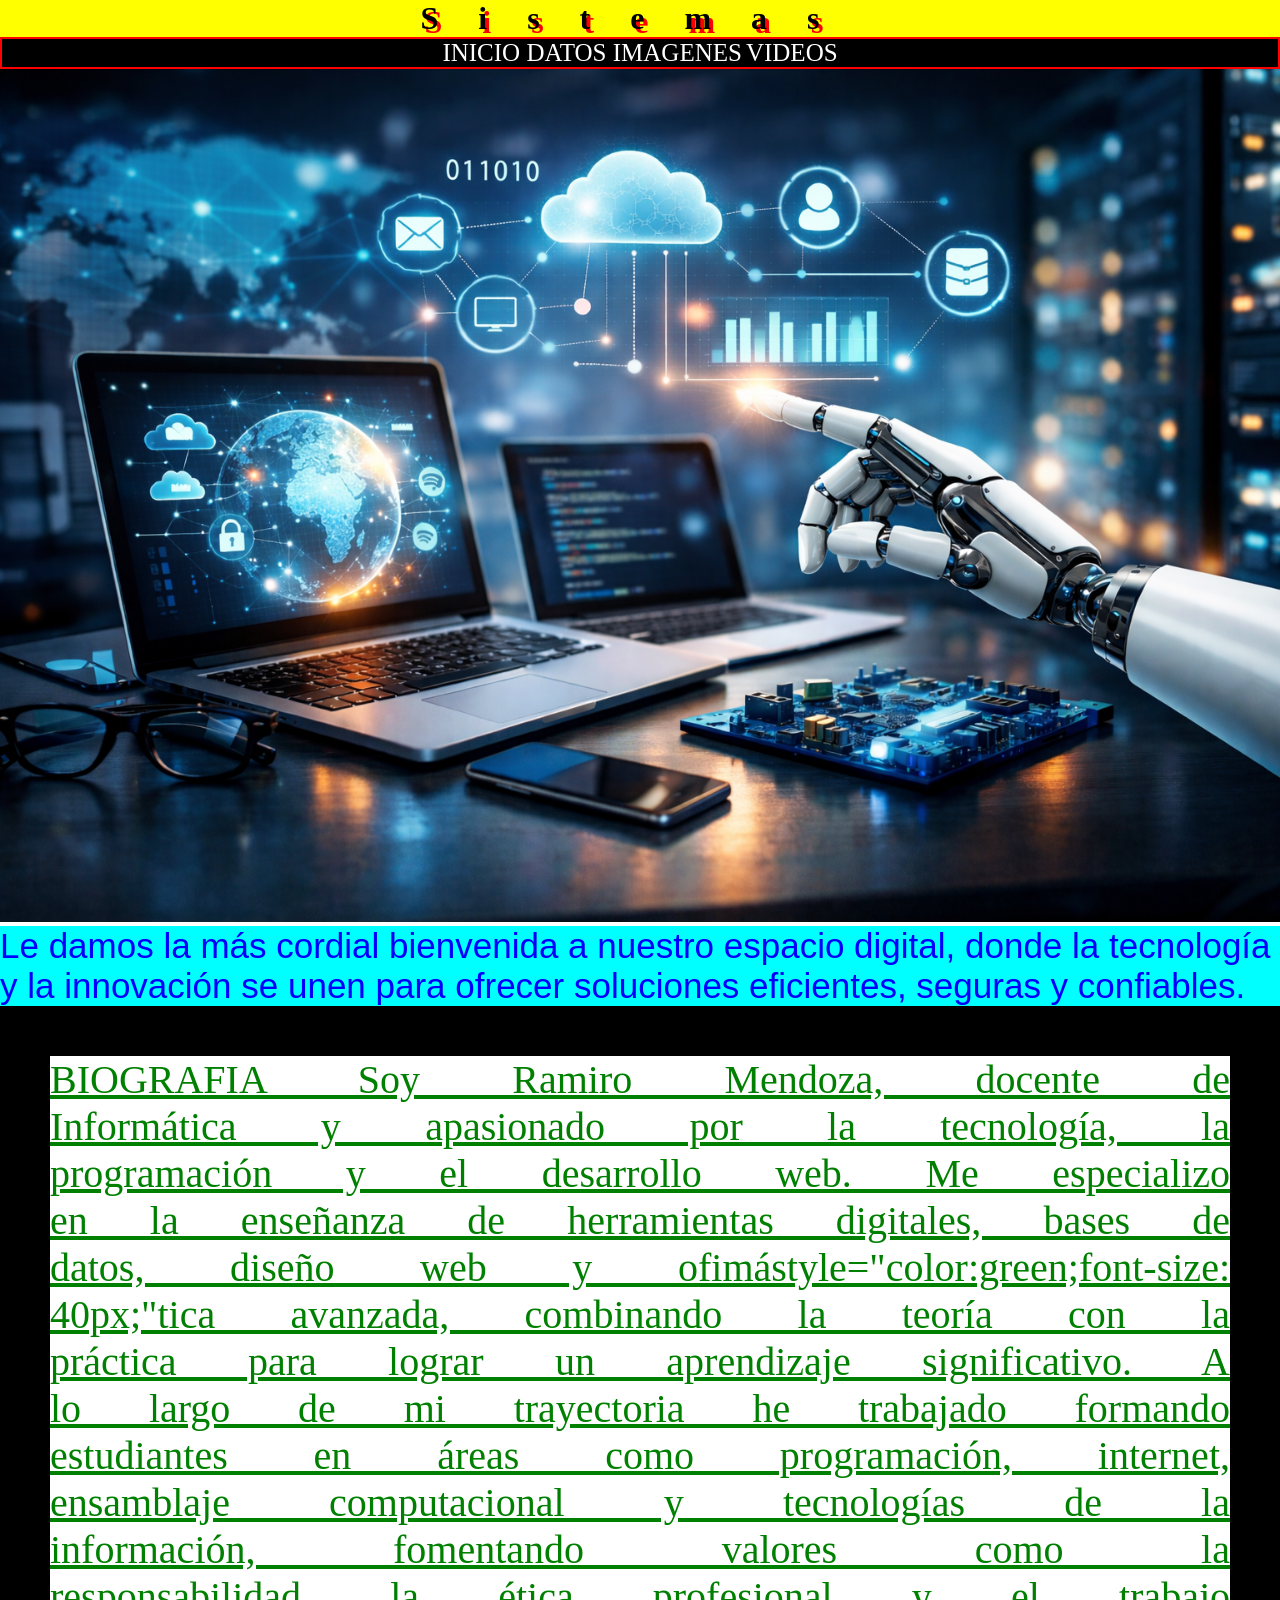
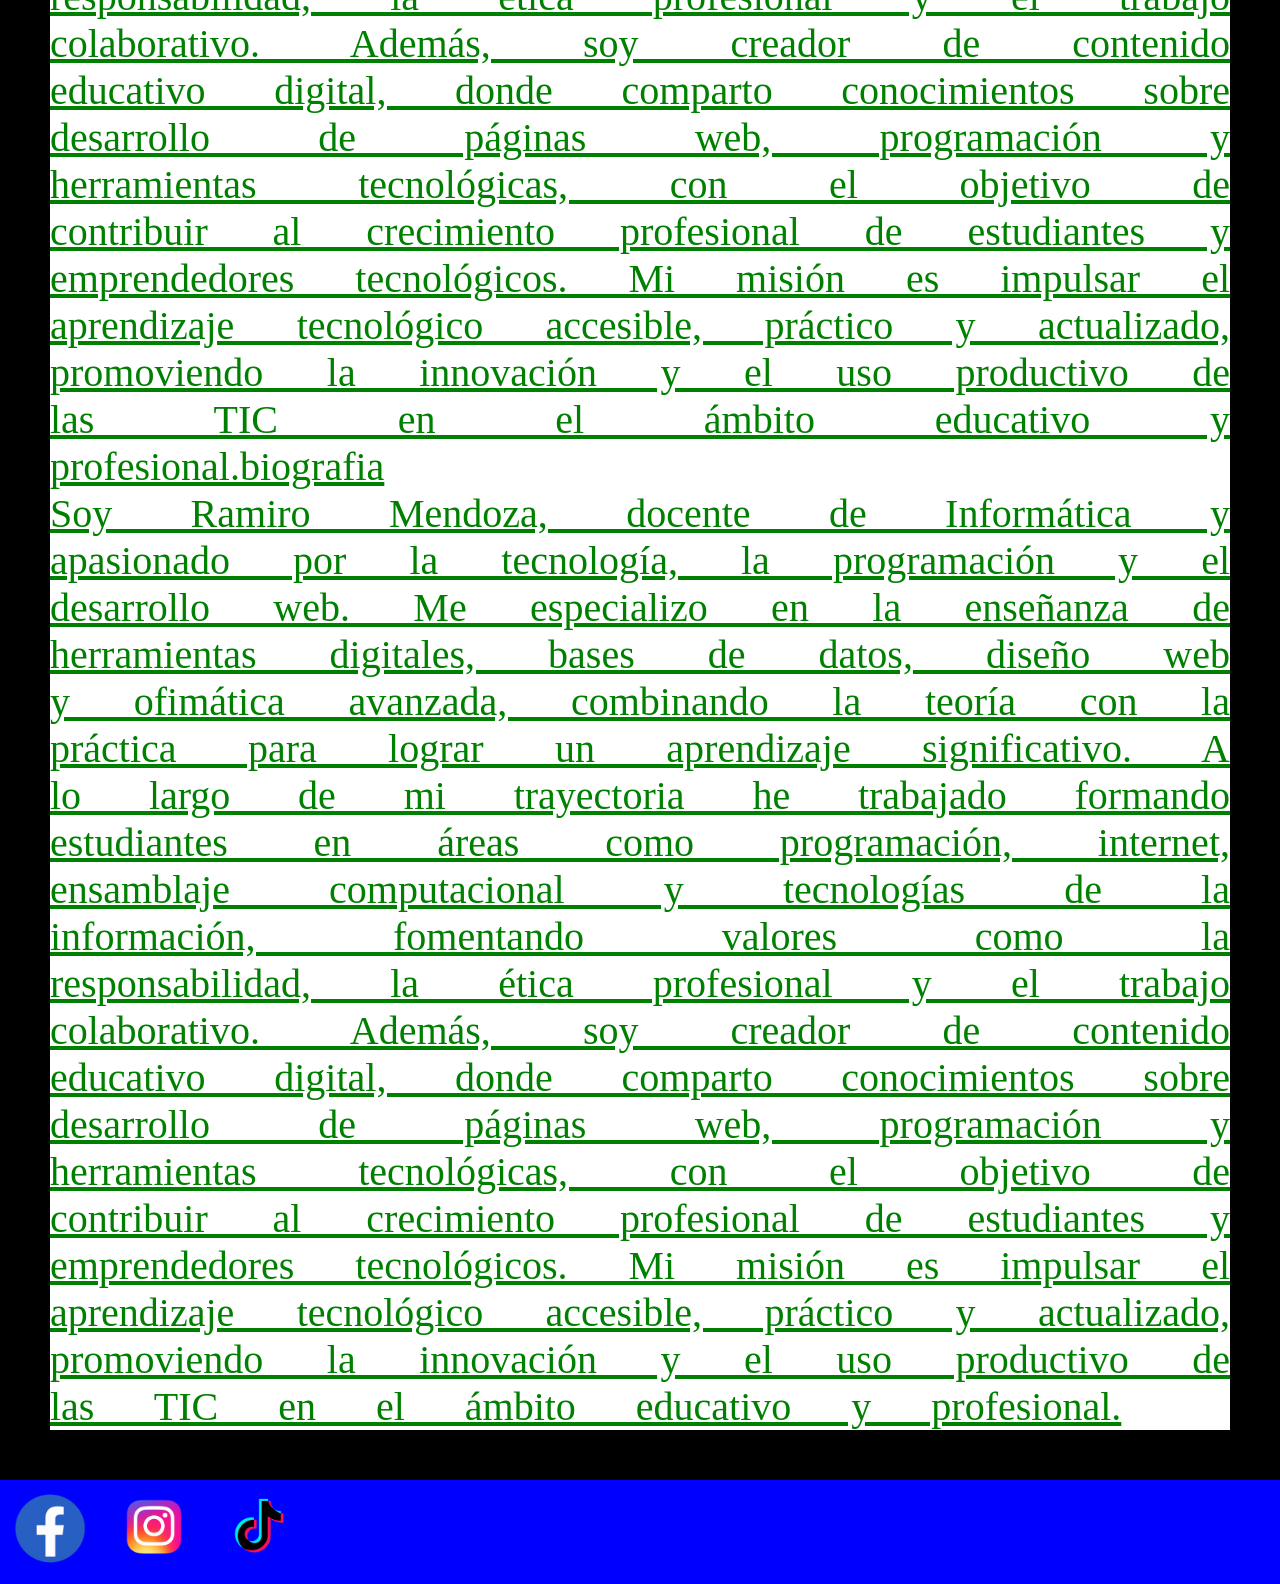
<file: index.html>
<!DOCTYPE html>
<html>
<head>
	<meta charset="utf-8">
	<meta name="viewport" content="width=device-width, initial-scale=1">
	<title>sistemas</title>
	<link rel="stylesheet" type="text/css" href="estilos.css">
</head>
<body>
<center> <h1 class="titulo"> sistemas</h1></center>
<div class="menu">
<a href="porta.html">INICIO </a>  
 <a href="datos.html">DATOS </a>  
<a href="imagenes.html">IMAGENES</a>   
<a href="videos.html">VIDEOS</a> 
</div>
<img src="imagenes/inicio.png"   class="portada">
<p  class="bienvenida">
	Le damos la más cordial bienvenida a nuestro espacio digital, donde la tecnología y la innovación se unen para ofrecer soluciones eficientes, seguras y confiables.

</p>

<p id="biografia">
	 BIOGRAFIA  Soy Ramiro Mendoza, docente de Informática y apasionado por la tecnología, la programación y el desarrollo web. Me especializo en la enseñanza de herramientas digitales, bases de datos, diseño web y ofimástyle="color:green;font-size: 40px;"tica avanzada, combinando la teoría con la práctica para lograr un aprendizaje significativo.

A lo largo de mi trayectoria he trabajado formando estudiantes en áreas como programación, internet, ensamblaje computacional y tecnologías de la información, fomentando valores como la responsabilidad, la ética profesional y el trabajo colaborativo.

Además, soy creador de contenido educativo digital, donde comparto conocimientos sobre desarrollo de páginas web, programación y herramientas tecnológicas, con el objetivo de contribuir al crecimiento profesional de estudiantes y emprendedores tecnológicos.

Mi misión es impulsar el aprendizaje tecnológico accesible, práctico y actualizado, promoviendo la innovación y el uso productivo de las TIC en el ámbito educativo y profesional.biografia <br>
Soy Ramiro Mendoza, docente de Informática y apasionado por la tecnología, la programación y el desarrollo web. Me especializo en la enseñanza de herramientas digitales, bases de datos, diseño web y ofimática avanzada, combinando la teoría con la práctica para lograr un aprendizaje significativo.

A lo largo de mi trayectoria he trabajado formando estudiantes en áreas como programación, internet, ensamblaje computacional y tecnologías de la información, fomentando valores como la responsabilidad, la ética profesional y el trabajo colaborativo.

Además, soy creador de contenido educativo digital, donde comparto conocimientos sobre desarrollo de páginas web, programación y herramientas tecnológicas, con el objetivo de contribuir al crecimiento profesional de estudiantes y emprendedores tecnológicos.

Mi misión es impulsar el aprendizaje tecnológico accesible, práctico y actualizado, promoviendo la innovación y el uso productivo de las TIC en el ámbito educativo y profesional.

</p>


<footer  class="piedepagina">
	<img  id="redsocial"   src="imagenes/facebock.png">  
	<img  id="redsocial"  src="imagenes/insta.png"> 
    <img  id="redsocial" src="imagenes/tiktok.png"> 
</footer>

</body>
</html>
</file>
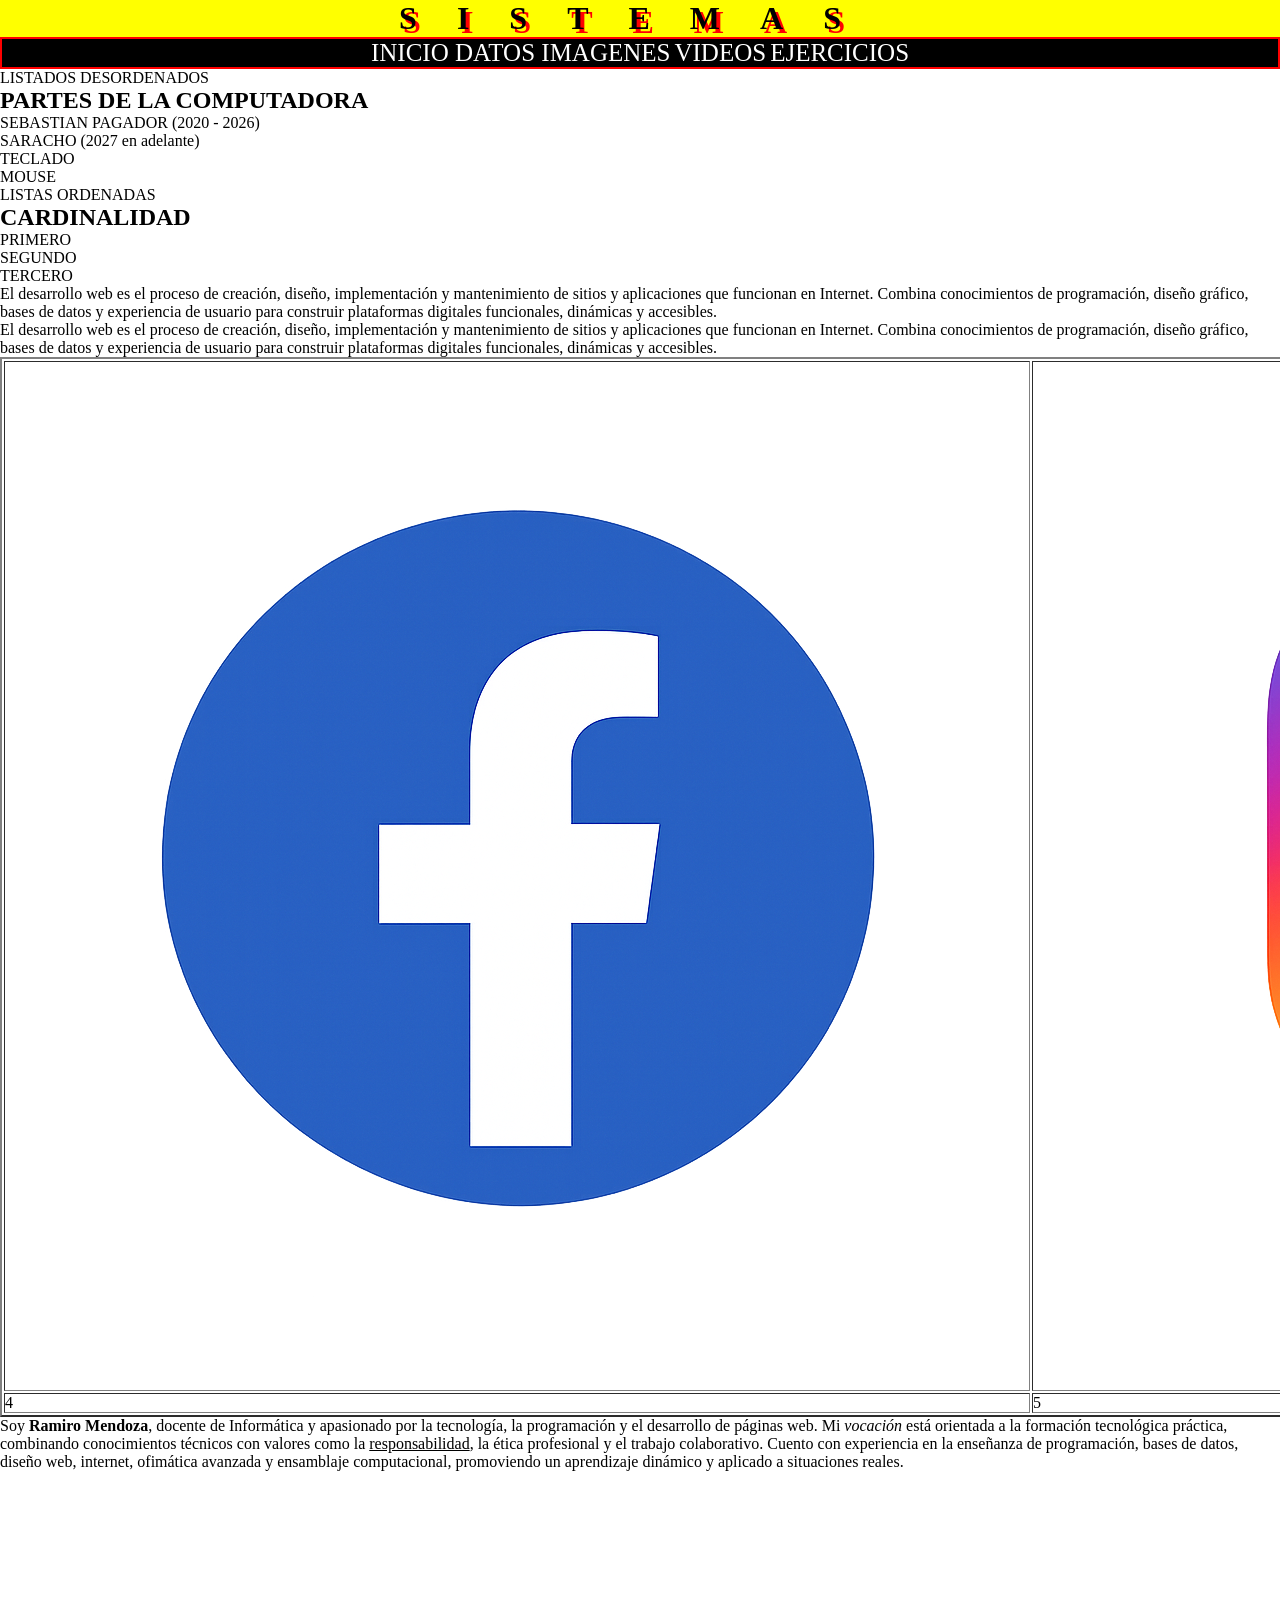
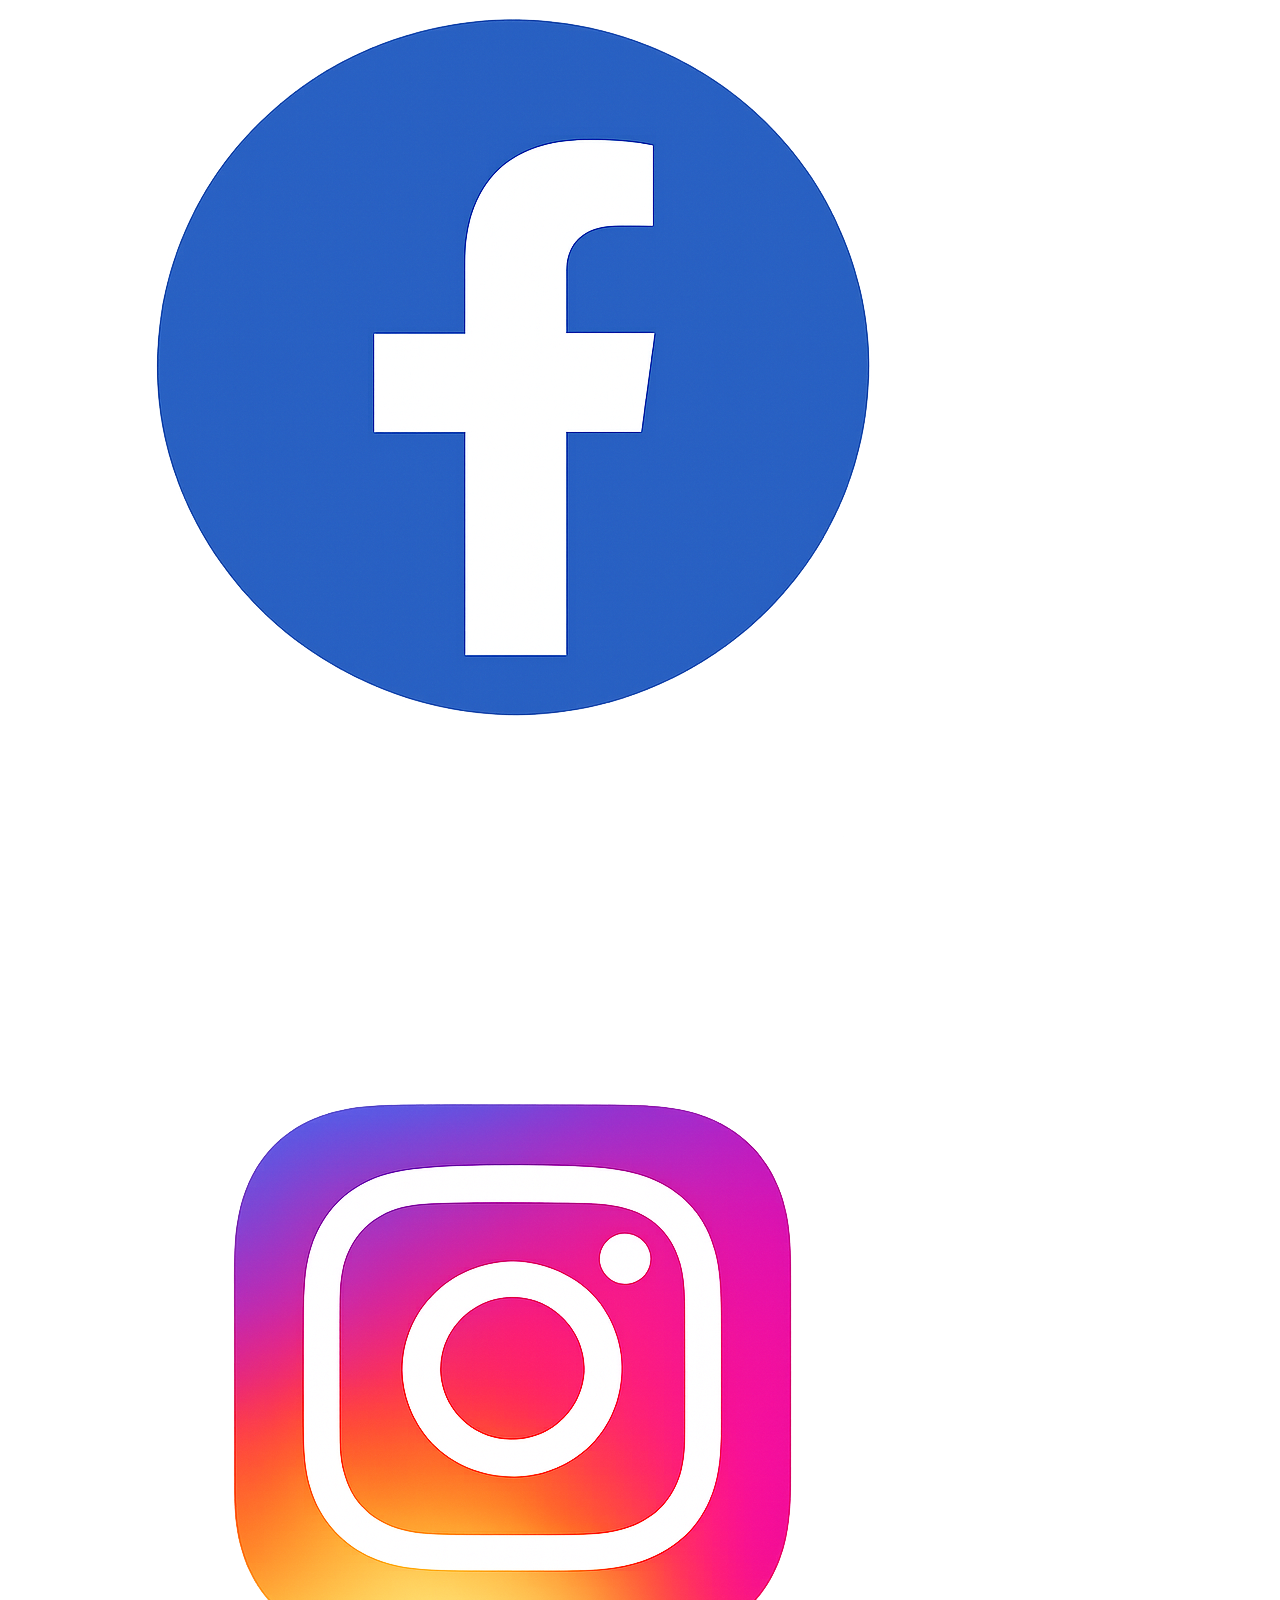
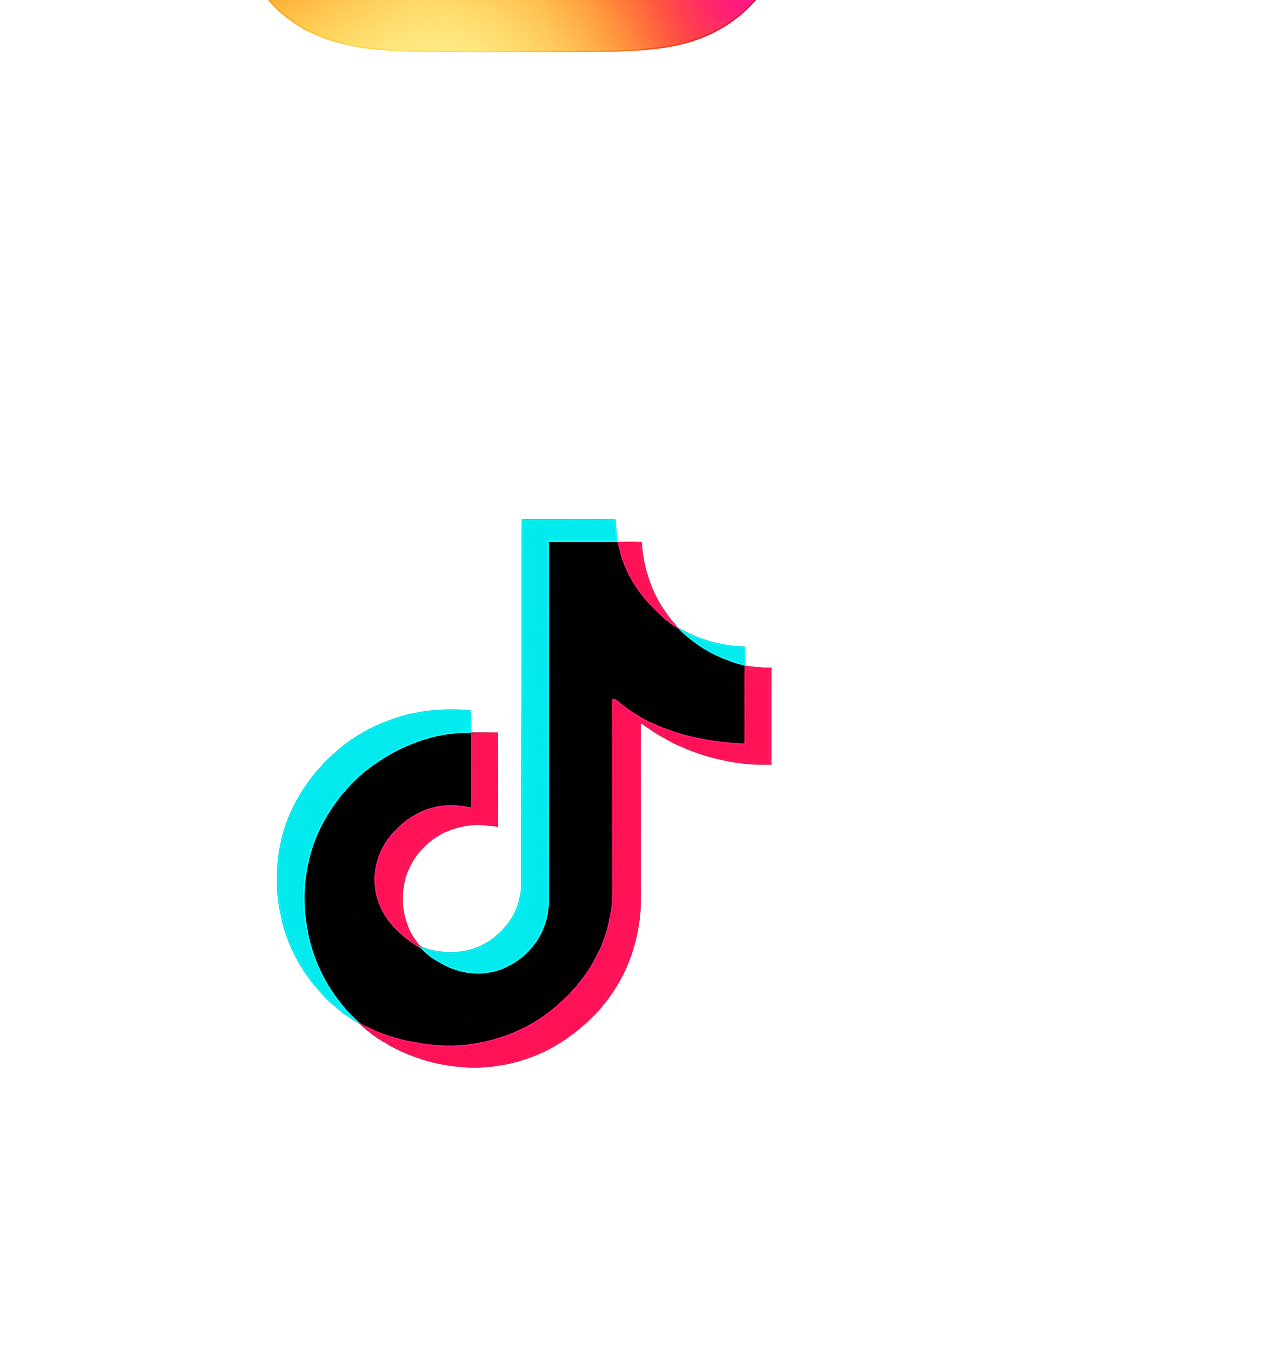
<file: datos.html>
<!DOCTYPE html>
<html>
<head>
	<meta charset="utf-8">
	<meta name="viewport" content="width=device-width, initial-scale=1">
	<title></title>
 
<link rel="stylesheet" type="text/css" href="estilos.css">
</head>
<body>

<center> <h1 class="titulo"> SISTEMAS</h1></center>
<div class="menu">
<a href="porta.html">INICIO </a>  
 <a href="datos.html">DATOS </a>  
<a href="imagenes.html">IMAGENES</a>
<a href="videos.html">VIDEOS</a> 
<a href="ejercicios.html">EJERCICIOS</a>
</div>


LISTADOS DESORDENADOS

<h2>PARTES DE LA COMPUTADORA</h2>

<ul>
	<li>SEBASTIAN PAGADOR (2020 - 2026) </li>
    <li>SARACHO (2027 en adelante)</li>
    <li>TECLADO</li>
    <li>MOUSE</li>
</ul>


LISTAS ORDENADAS
<h2>CARDINALIDAD</h2>
<ol>
	<li>PRIMERO</li>
    <li>SEGUNDO</li>
    <li>TERCERO</li>
</ol>

<section>
	<p>
		El desarrollo web es el proceso de creación, diseño, implementación y mantenimiento de sitios y aplicaciones que funcionan en Internet. Combina conocimientos de programación, diseño gráfico, bases de datos y experiencia de usuario para construir plataformas digitales funcionales, dinámicas y accesibles.


	</p>
</section>

<div>
	
<p>
		El desarrollo web es el proceso de creación, diseño, implementación y mantenimiento de sitios y aplicaciones que funcionan en Internet. Combina conocimientos de programación, diseño gráfico, bases de datos y experiencia de usuario para construir plataformas digitales funcionales, dinámicas y accesibles.


	</p>

</div>






<table border="2px">
	<tr>
		<td> <img src="imagenes/facebock.png"> </td>
		 <td><img src="imagenes/insta.png"></td>
		 <td><img src="imagenes/tiktok.png"></td>
	</tr>
    <tr>
		<td>4</td><td>5</td><td>6</td>
	</tr>
</table>

<p>

	
Soy  <b> Ramiro Mendoza</b>, docente de Informática y apasionado por la tecnología, la programación y el desarrollo de páginas web. Mi <i> vocación </i>está orientada a la formación tecnológica práctica, combinando conocimientos técnicos con valores como la <u> responsabilidad</u>, la ética profesional y el trabajo colaborativo.

Cuento con experiencia en la enseñanza de programación, bases de datos, diseño web, internet, ofimática avanzada y ensamblaje computacional, promoviendo un aprendizaje dinámico y aplicado a situaciones reales.


</p>





<footer>
	<img src="imagenes/facebock.png">  
	<img src="imagenes/insta.png"> 
    <img src="imagenes/tiktok.png"> 
</footer>
</body>
</html>
</file>
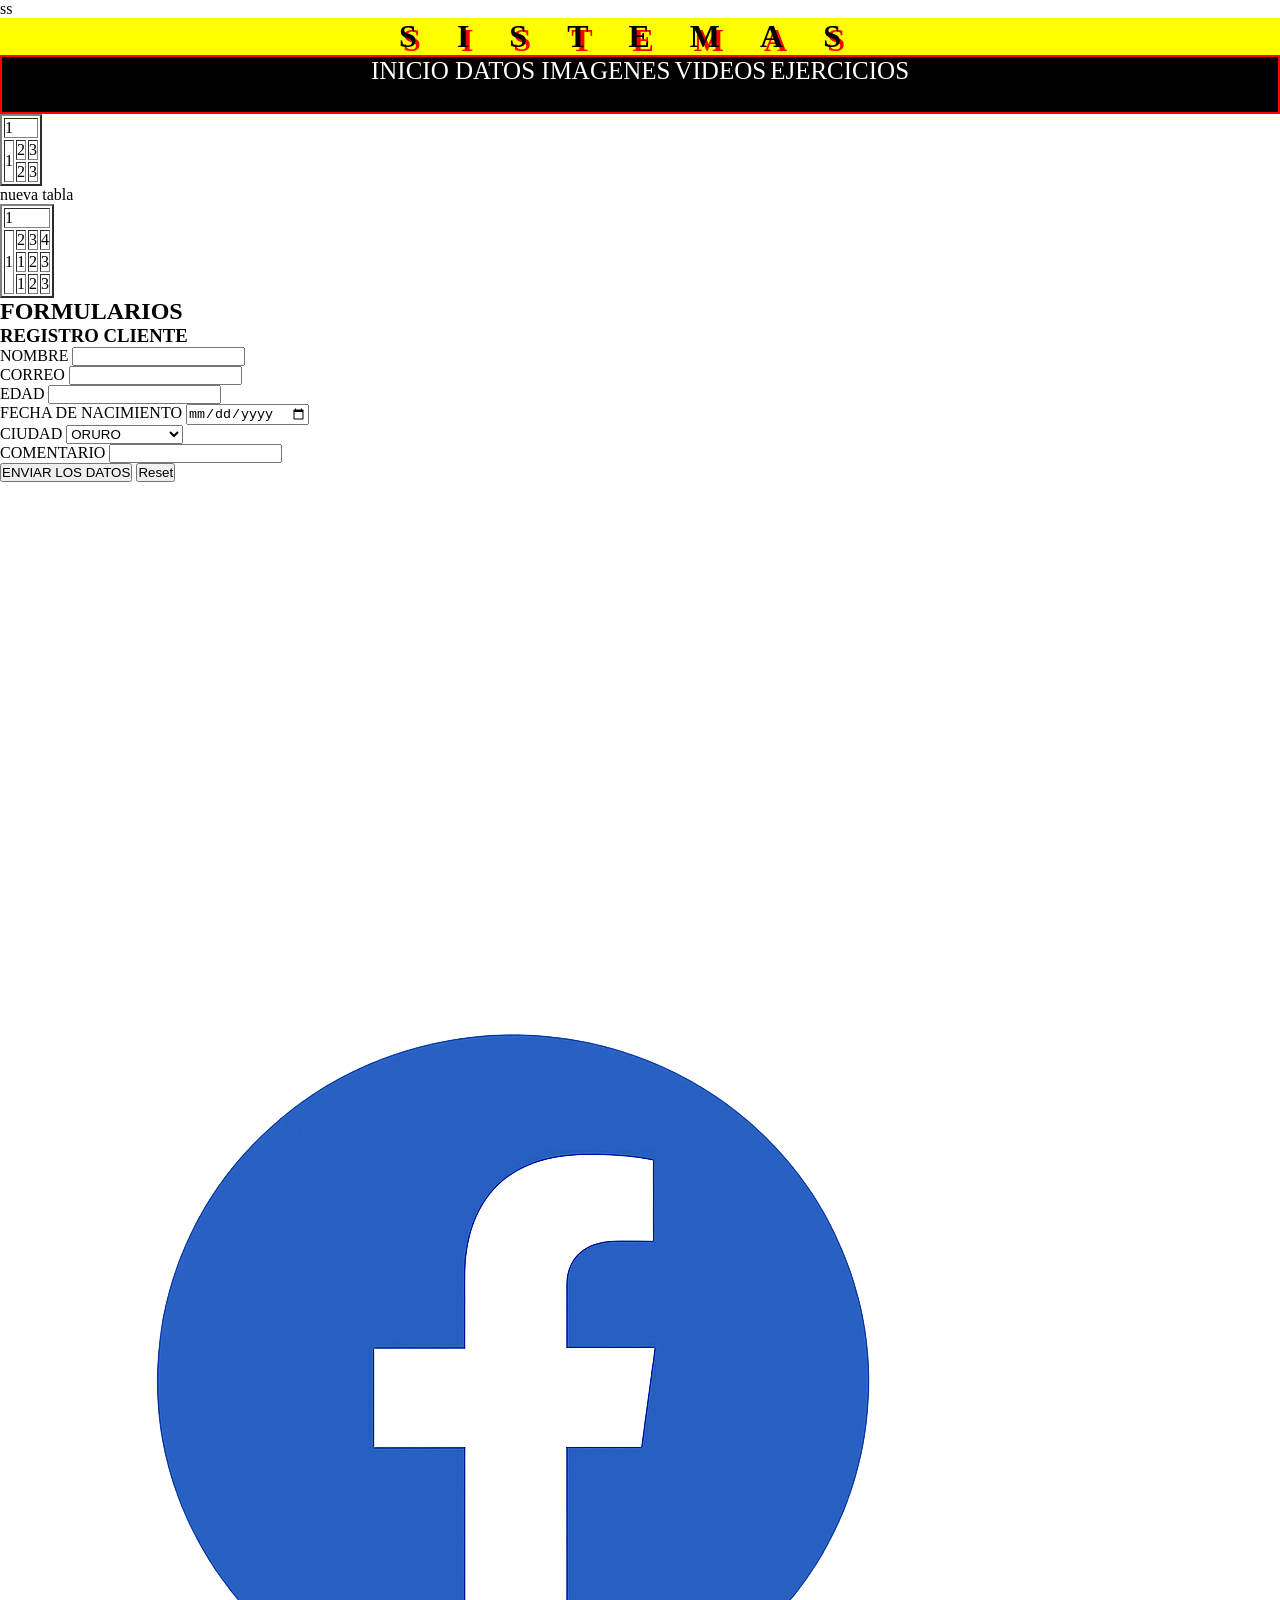
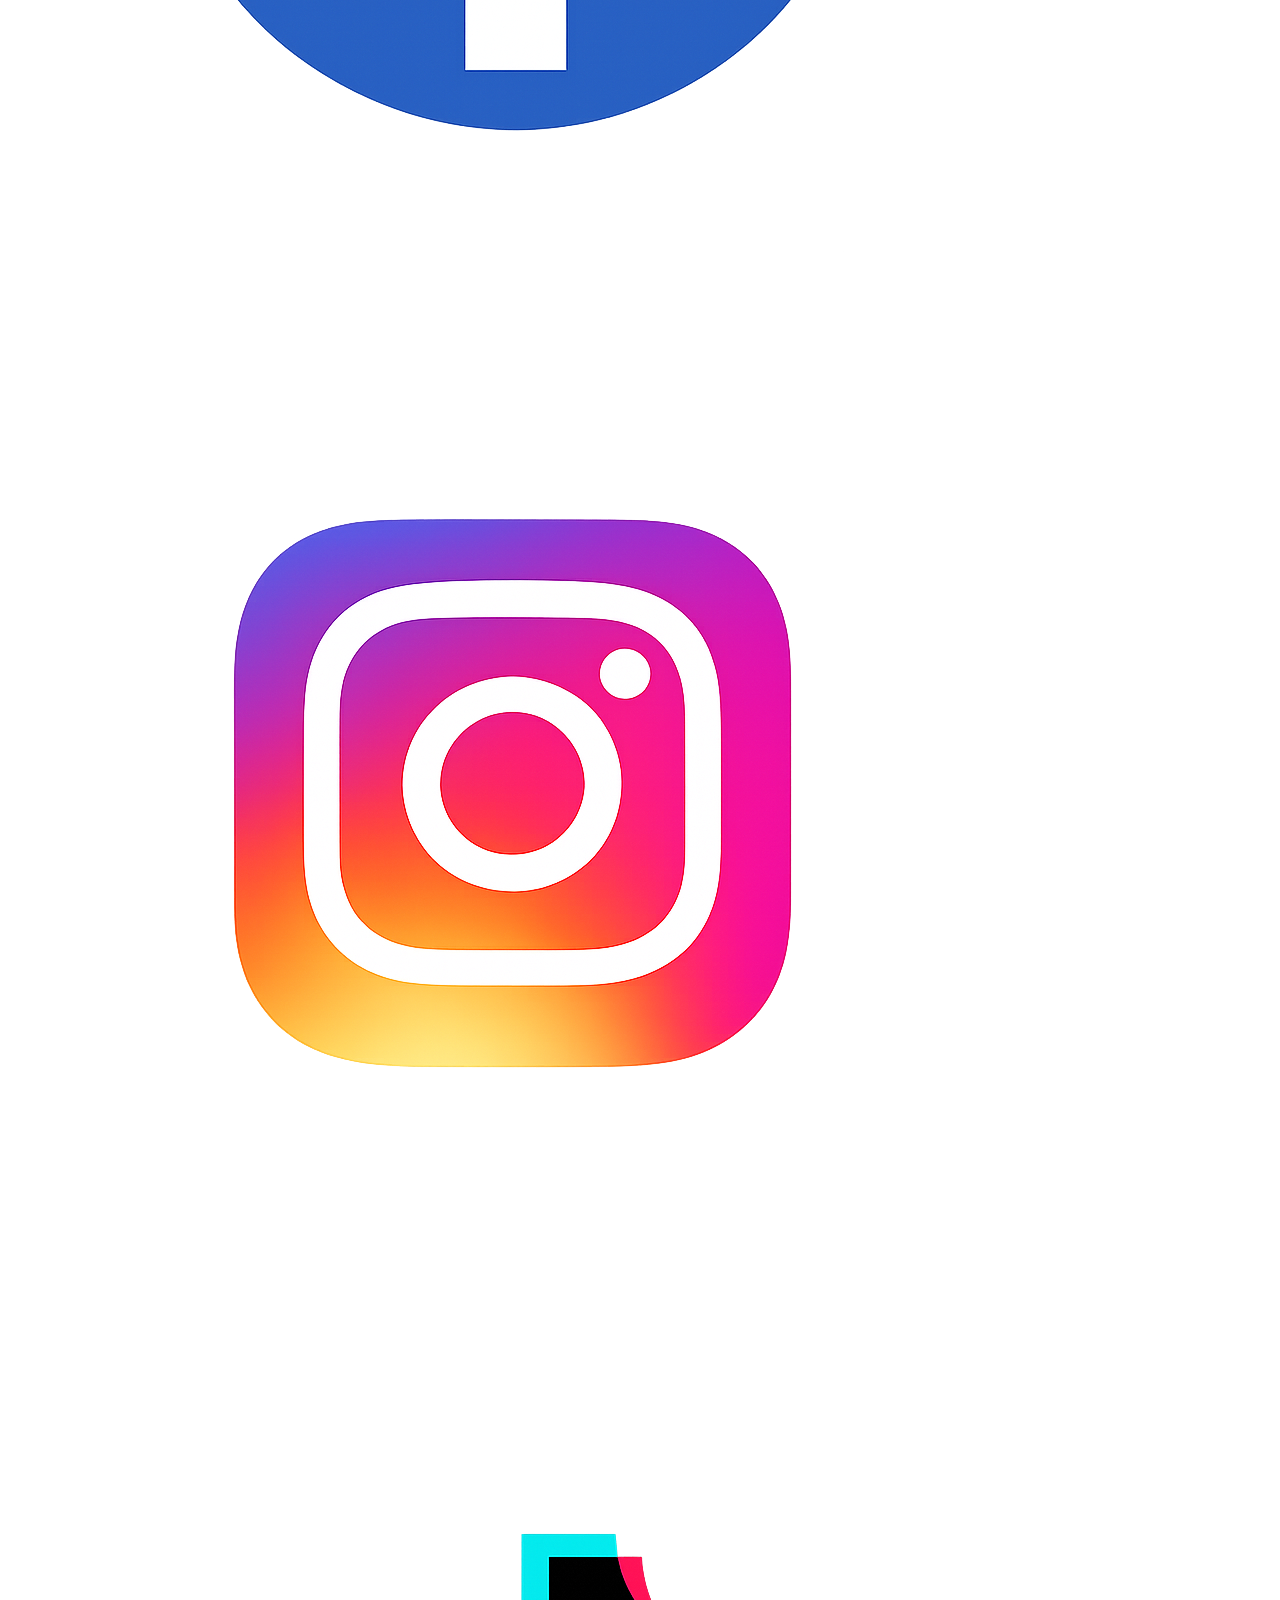
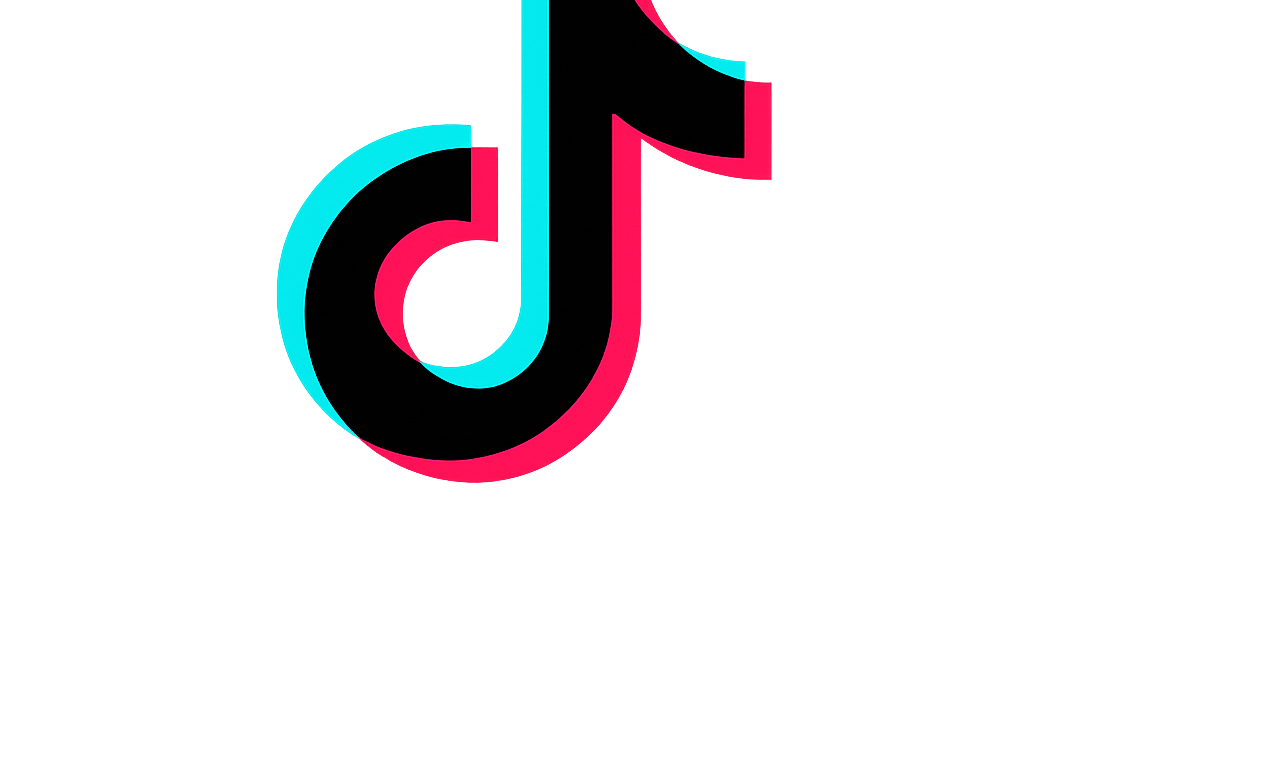
<file: ejercicios.html>
<!DOCTYPE html>
<html>
<head>
	<meta charset="utf-8">
	<meta name="viewport" content="width=device-width, initial-scale=1">
	<title></title>
 <link rel="stylesheet" type="text/css" href="estilos.css">ss


</head>
<body>
<center> <h1 class="titulo"> SISTEMAS</h1></center>
<div class="menu">
<a href="porta.html">INICIO </a>  
 <a href="datos.html">DATOS </a>  
<a href="imagenes.html">IMAGENES</a>  
<a href="videos.html">VIDEOS</a> 
<a href="ejercicios.html">EJERCICIOS</a>
<h2>EJERCICIO DE TABLAS</h2> 
</div>
<table  border="2px">
	<tr> <td colspan="3"  >1</td>    </tr>
    <tr> <td rowspan="2">1</td><td>2</td><td>3</td>    </tr>
    <tr>  <td>2</td><td>3</td>    </tr>
</table>
nueva tabla
<table border="2px">
	<tr> <td colspan="4">1</td>       </tr>
    <tr> <td rowspan="3">1</td> <td>2</td> <td>3</td> <td>4</td>      </tr>
    <tr> <td>1</td> <td>2</td> <td>3</td>       </tr>
    <tr> <td>1</td> <td>2</td> <td>3</td>        </tr>
</table>


<h2> FORMULARIOS</h2>

<form>
<h3> REGISTRO CLIENTE</h3>	
 NOMBRE <input type="text" name="" > <br>
 CORREO <input type="email" name=""><br>
 EDAD   <input type="number" name=""><br>
 FECHA DE NACIMIENTO <input type="date" name=""><br>
 CIUDAD <select>
 	            <option>ORURO</option>
 	            <option>LA PAZ</option>
 	            <option>COCHABAMBA</option>
 	            <option>SANTA CRUZ</option>
        </select><br>
COMENTARIO <input type="textarea" name=""><br>
   <input type="submit"  value="ENVIAR LOS DATOS" name="">
   <input type="reset"    name="">
</form>

  
 


<div style="width:100%; max-width:800px; margin:auto;">
    <iframe 
        src="https://www.google.com/maps/embed?pb=!1m14!1m12!1m3!1d398.9289868080433!2d-67.10135024529252!3d-17.966007391001934!2m3!1f0!2f0!3f0!3m2!1i1024!2i768!4f13.1!5e0!3m2!1ses!2sbo!4v1772240979774!5m2!1ses!2sbo"
        width="100%" 
        height="400" 
        style="border:0;" 
        allowfullscreen="" 
        loading="lazy">
    </iframe>
</div>

	<footer>
	<img src="imagenes/facebock.png">  
	<img src="imagenes/insta.png"> 
    <img src="imagenes/tiktok.png"> 
</footer>

</body>
</html>
</file>
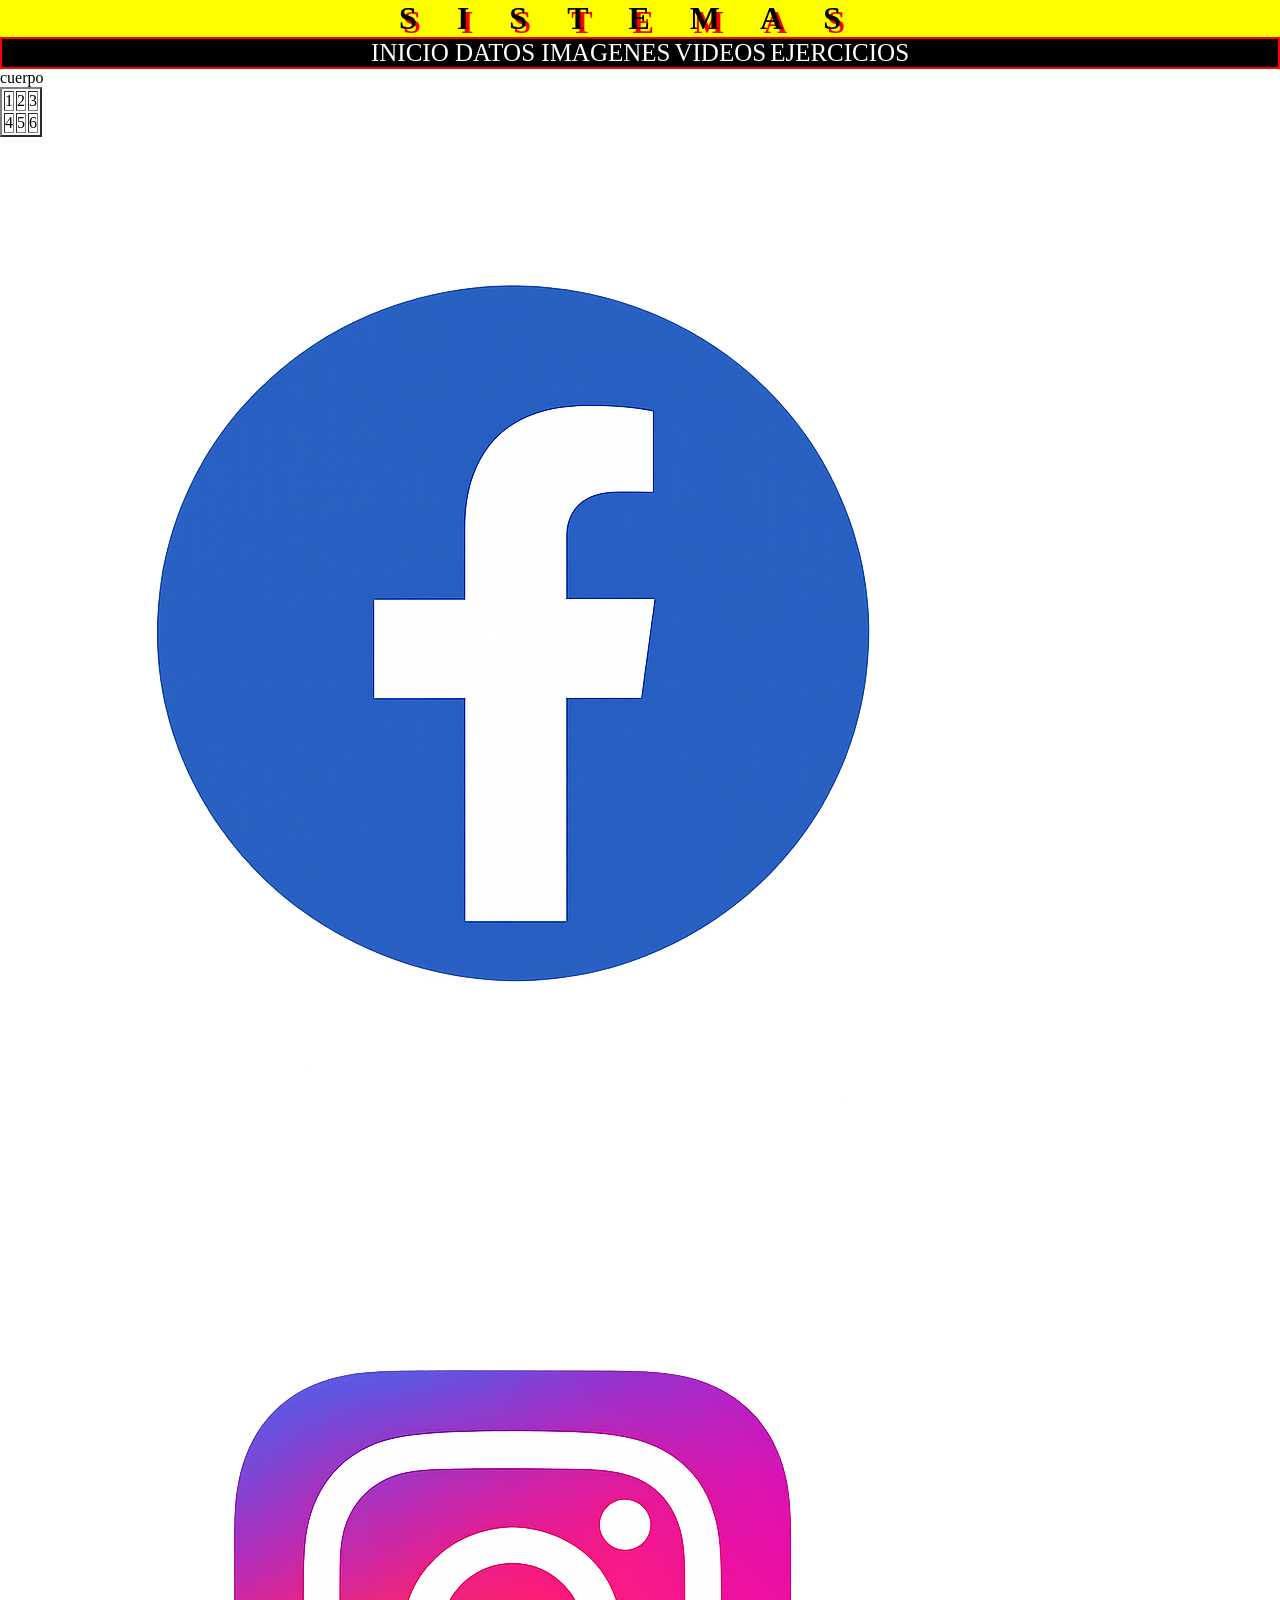
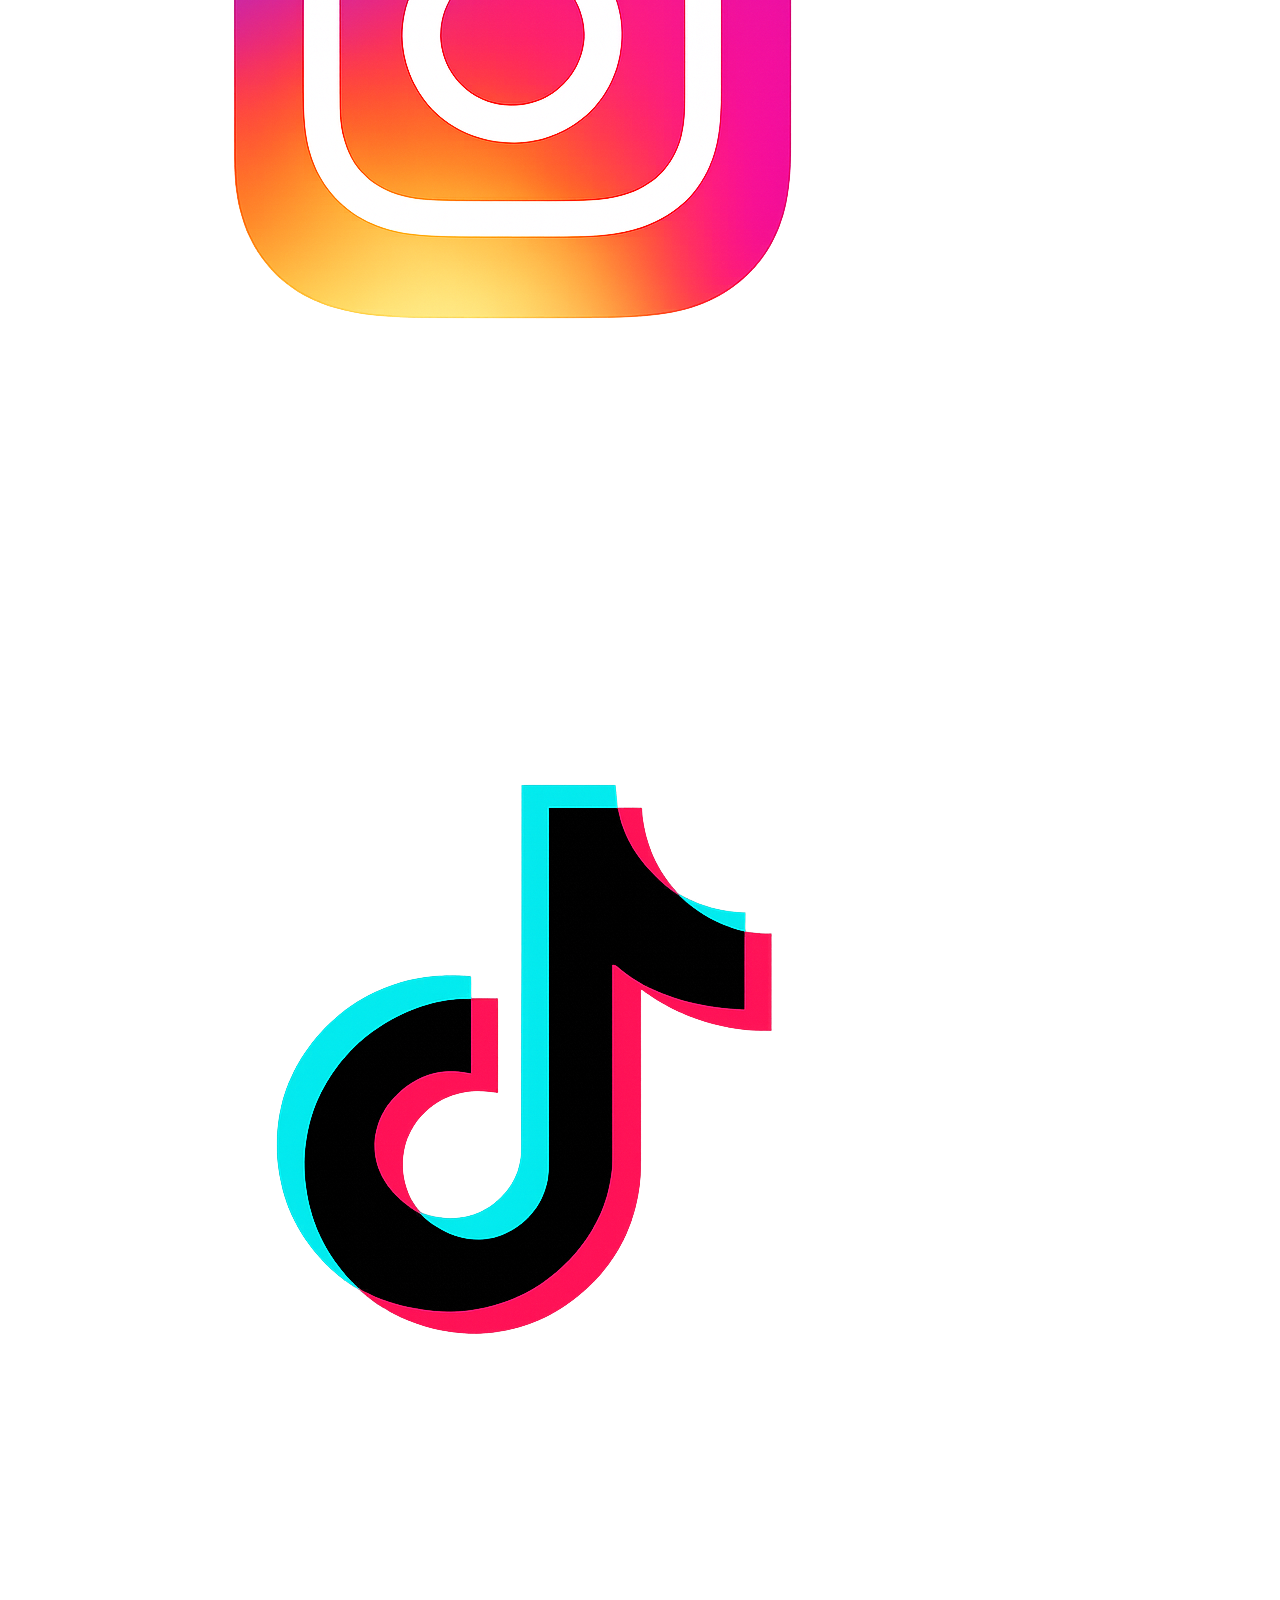
<file: imagenes.html>
<!DOCTYPE html>
<html>
<head>
	<meta charset="utf-8">
	<meta name="viewport" content="width=device-width, initial-scale=1">
	<title></title>
	 <link rel="stylesheet" type="text/css" href="estilos.css">
</head>
<body>
<center> <h1 class="titulo">  SISTEMAS</h1></center>
<div class="menu">
<a href="porta.html">INICIO </a>  
 <a href="datos.html">DATOS </a>  
<a href="imagenes.html">IMAGENES</a>  
<a href="videos.html">VIDEOS</a> 
<a href="ejercicios.html">EJERCICIOS</a>
</div>
cuerpo

<table  border="2px">
	<tr><td>1</td> <td>2</td>   <td>3</td> </tr>
     <tr> <td>4</td> <td>5</td>   <td>6</td>  </tr>
</table>	




<footer>
	<img src="imagenes/facebock.png">  
	<img src="imagenes/insta.png"> 
    <img src="imagenes/tiktok.png"> 
</footer>


</body>
</html>
</file>
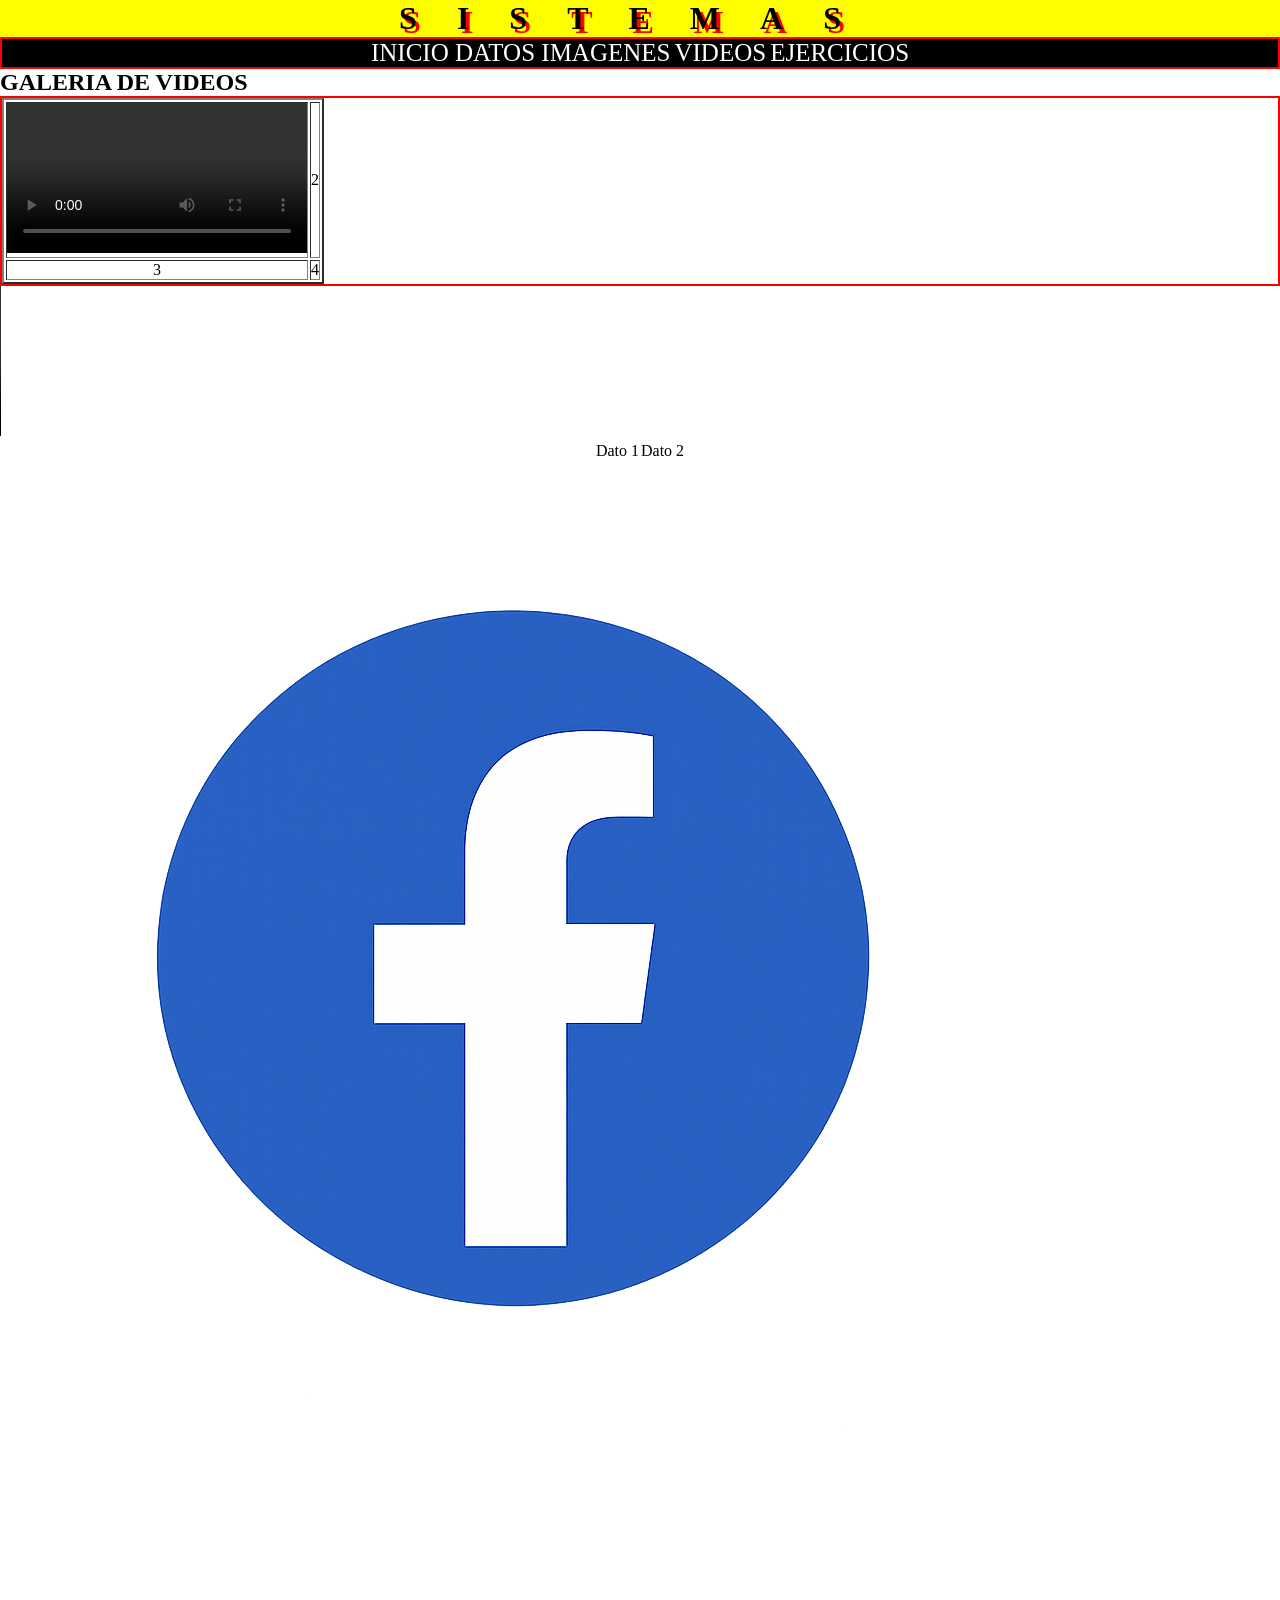
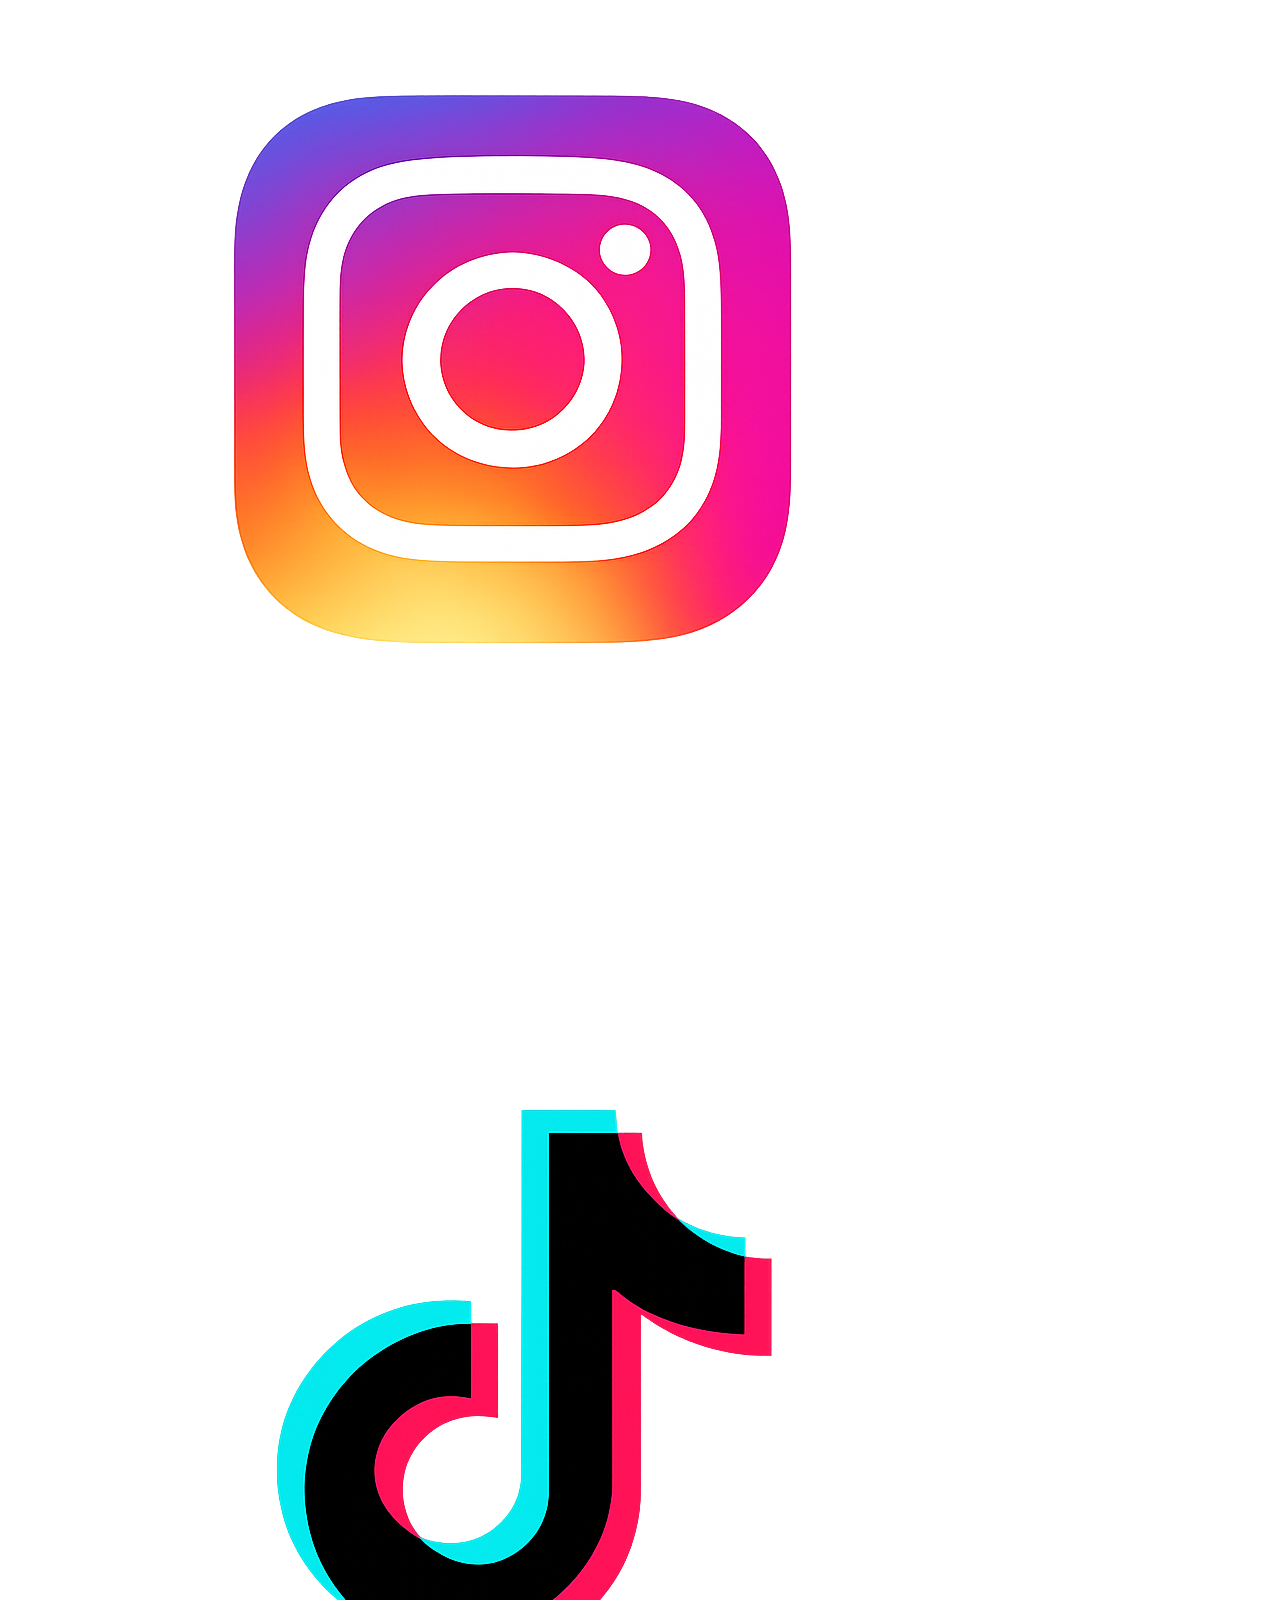
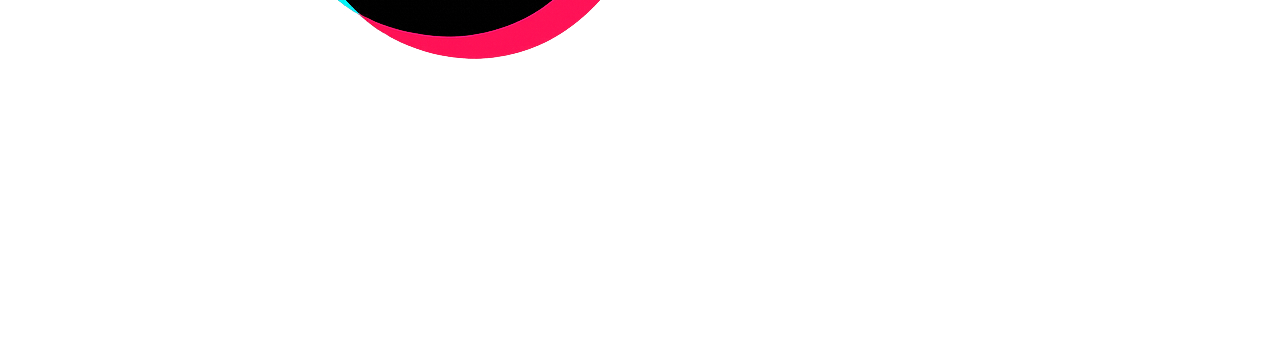
<file: videos.html>
<!DOCTYPE html>
<html>
<head>
	<meta charset="utf-8">
	<meta name="viewport" content="width=device-width, initial-scale=1">
	<title></title>
	 <link rel="stylesheet" type="text/css" href="estilos.css">
</head>
<body>

<center> <h1 class="titulo"> SISTEMAS</h1></center>
<div class="menu">
<a href="porta.html">INICIO </a>  
 <a href="datos.html">DATOS </a>  
<a href="imagenes.html">IMAGENES</a>
<a href="videos.html">VIDEOS</a> 
<a href="ejercicios.html">EJERCICIOS</a>
</div>
<h2> GALERIA DE VIDEOS</h2>

<div class="videos" style="text-align:center;">
<table border="2px">
	<tr>    <td>
            <video src="videos/ejemplo.mp4" controls></video>   
	         </td> <td>2</td>     </tr>  
    <tr>    <td>3</td> <td>4</td>     </tr>

</table>
</div>
<video src="videos/ejemplo.mp4" controls></video>

<div  >
<table style="margin: auto;">
<tr>
<td>Dato 1</td>
<td>Dato 2</td>
</tr>
</table>
</div>
<footer>
	<img src="imagenes/facebock.png">  
	<img src="imagenes/insta.png"> 
    <img src="imagenes/tiktok.png"> 
</footer>
</body>
</html>
</file>
<file: estilos.css>
*{
	 		padding: 0px;
	 		margin: 0px;
	 	}
	 	.bienvenida{ 
          color: blue;
          font-size: 35px;
          font-family: arial;
          background-color: aqua;
	 	}
      #biografia{ 
         color: green;
         font-size: 40px;
         font-family: Calibri;
         text-decoration: underline;
         text-align: justify;
         border: 50px solid black;
         word-spacing: 50px;
      }
        #redsocial{
           width:100px;
           height: 100px;
        }
        .portada{
           width: 100%;

        }
        .titulo{
           background-color:yellow;
           letter-spacing: 40px;
           text-transform: capitalize;
           text-shadow: 4px 4px red;
        }
        .piedepagina{
        	background-color: blue;
        	}
        .menu{
         border: 2px solid red;
        	background-color: black;
         text-align: center;
        	}
        a{	
         color:white;
         font-size: 25px;
         font-family: arial black;
         text-decoration: none;
        }	
        .videos{
         border: 2px solid red;
         text-align: center;
         }
</file>
